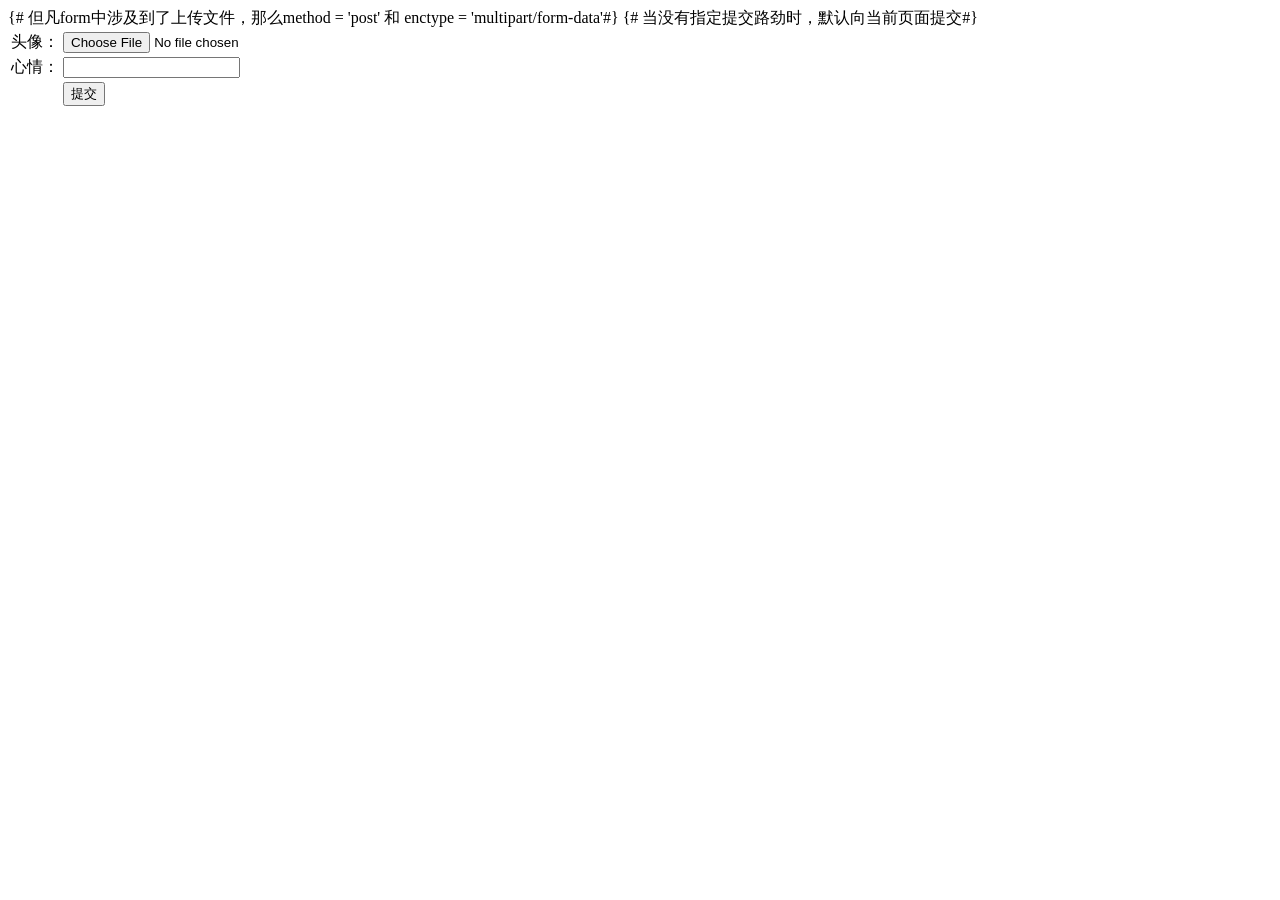
<file: file-server/upload.html>
<!DOCTYPE html>
<html lang="en">
<head>
    <meta charset="UTF-8">
    <title>上传文件</title>
</head>
<body>
{# 但凡form中涉及到了上传文件，那么method = 'post' 和 enctype = 'multipart/form-data'#}
{# 当没有指定提交路劲时，默认向当前页面提交#}
<form action="" method="post" enctype="multipart/form-data">
<table>
    <tr>
        <td>头像：</td>
        <td><input type="file" name="pichead"></td>
    </tr>
    <tr>
        <td>心情：</td>
       <td><input type="text" name="desc"></td>
    </tr>
    <tr>
        <td></td>
       <td><input type="submit" value="提交"></td>
    </tr>
</table>
</form>
</body>
</html>
</file>
